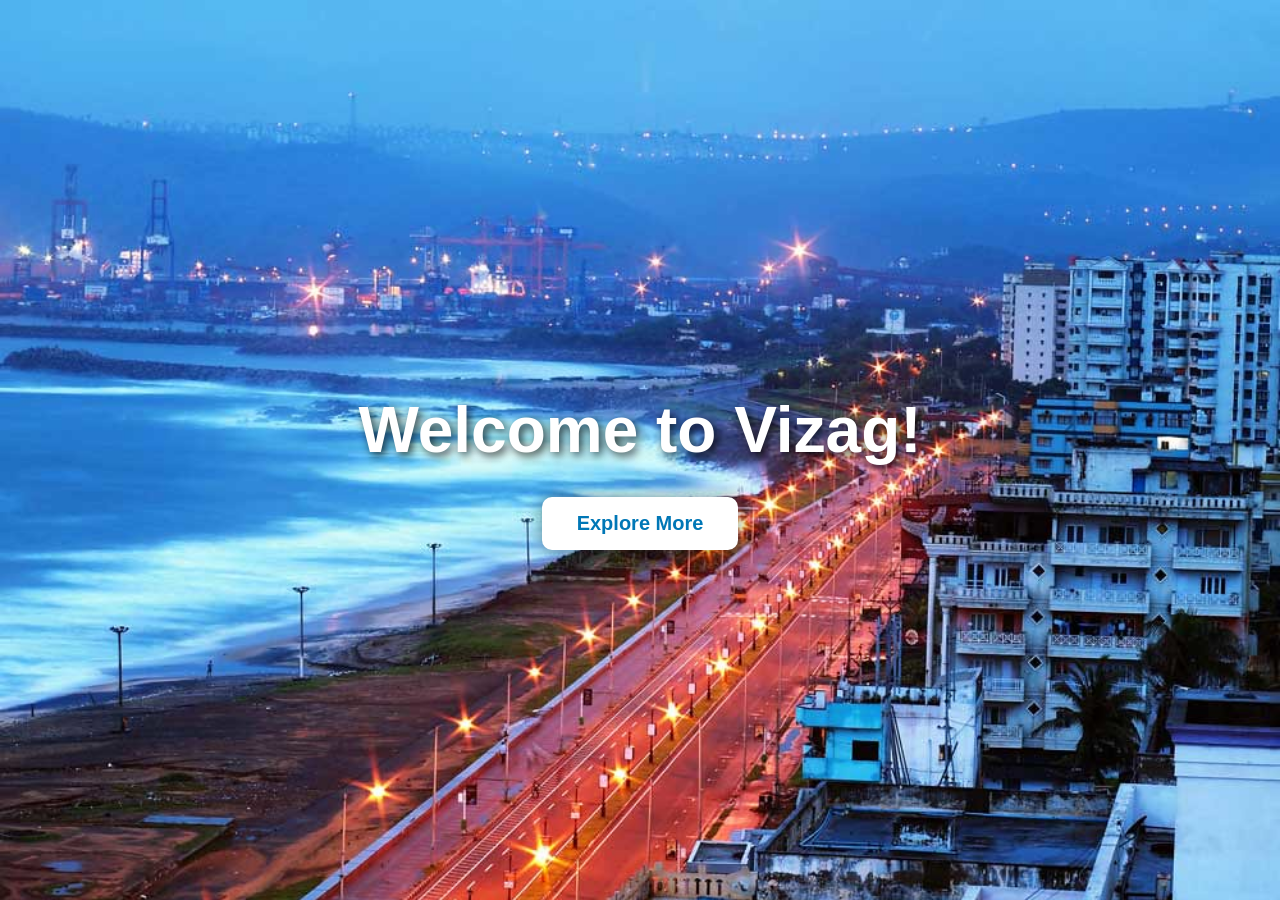
<file: Main Code/index.html>
<!DOCTYPE html>
<html lang="en">

<head>
    <meta charset="UTF-8" />
    <meta name="viewport" content="width=device-width, initial-scale=1.0" />
    <title>Welcome to Vizag</title>

    <!-- AOS CSS -->
    <link href="https://cdn.jsdelivr.net/npm/aos@2.3.4/dist/aos.css" rel="stylesheet">

    <style>
        body,
        html {
            margin: 0;
            padding: 0;
            height: 100%;
            font-family: 'Arial', sans-serif;
        }

        .hero {
            background: url('images/vizag.jpg');
            height: 100%;
            background-size: cover;
            display: flex;
            flex-direction: column;
            justify-content: center;
            align-items: center;
            position: relative;
            text-align: center;
        }

        .viit-logo {
            position: absolute;
            top: 20px;
            left: 20px;
            width: 280px;
            height: auto;
        }

        .hero h1 {
            font-size: 64px;
            margin-bottom: 30px;
            color: #ffffff;
            text-shadow: 3px 3px 10px rgba(0, 0, 0, 0.8);
        }

        .explore-btn {
            padding: 15px 35px;
            background-color: #ffffff;
            color: #0077b6;
            font-size: 20px;
            font-weight: bold;
            border: none;
            border-radius: 10px;
            cursor: pointer;
            box-shadow: 0 0 15px rgba(0, 0, 0, 0.4);
            transition: all 0.3s ease;
        }

        .explore-btn:hover {
            background-color: #0077b6;
            color: #ffffff;
        }
    </style>
</head>

<body>
    <div class="hero">
        <h1 data-aos="fade-down">Welcome to Vizag!</h1>
        <a href="home.html" data-aos="zoom-in" data-aos-delay="300">
            <button class="explore-btn">Explore More</button>
        </a>
    </div>

    <!-- AOS JS -->
    <script src="https://cdn.jsdelivr.net/npm/aos@2.3.4/dist/aos.js"></script>
    <script>
        AOS.init({
            duration: 1200,
            once: true
        });
    </script>
</body>

</html>
</file>
